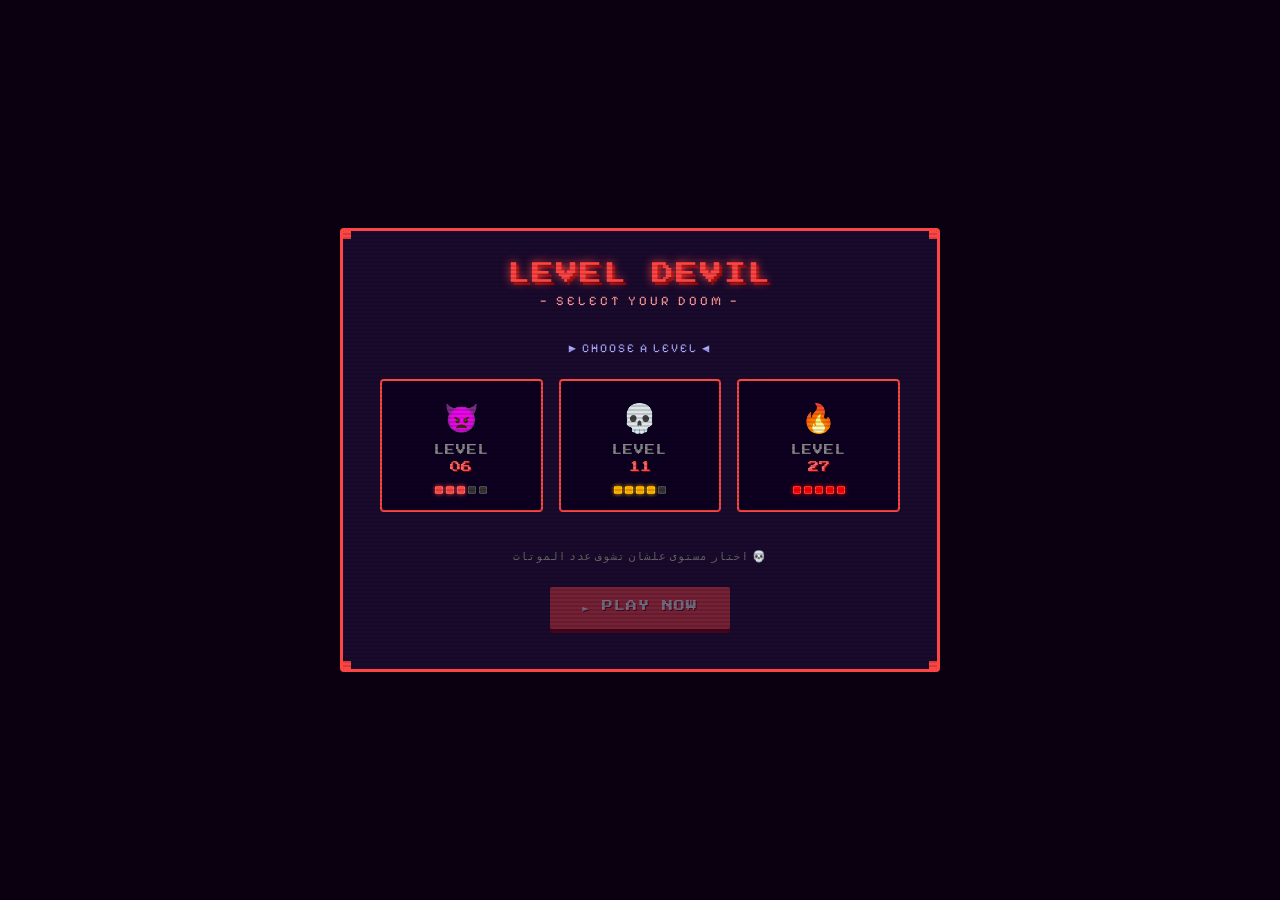
<file: level-devil_gui.html>
<!DOCTYPE html>
<html lang="ar">
<head>
  <meta charset="UTF-8" />
  <meta name="viewport" content="width=device-width, initial-scale=1.0" />
  <title>Level Devil - Level Select</title>
  <link href="https://fonts.googleapis.com/css2?family=Press+Start+2P&family=Pixelify+Sans:wght@400;700&display=swap" rel="stylesheet" />
  <style>
    * { box-sizing: border-box; margin: 0; padding: 0; }

    body {
      background: #0a0010;
      display: flex;
      justify-content: center;
      align-items: center;
      min-height: 100vh;
      font-family: 'Press Start 2P', monospace;
    }

    .screen {
      background: #1a0a2e;
      border: 3px solid #ff4444;
      border-radius: 4px;
      padding: 2rem 1.5rem 2.5rem;
      width: 600px;
      position: relative;
      overflow: hidden;
    }

    .scanlines {
      position: absolute;
      inset: 0;
      background: repeating-linear-gradient(
        0deg,
        transparent,
        transparent 2px,
        rgba(0,0,0,0.15) 2px,
        rgba(0,0,0,0.15) 4px
      );
      pointer-events: none;
      z-index: 10;
    }

    .pixel-corner {
      position: absolute;
      width: 8px;
      height: 8px;
      background: #ff4444;
    }
    .pc-tl { top: 0; left: 0; }
    .pc-tr { top: 0; right: 0; }
    .pc-bl { bottom: 0; left: 0; }
    .pc-br { bottom: 0; right: 0; }

    .title-block { text-align: center; margin-bottom: 2rem; }

    .title-main {
      font-size: 22px;
      color: #ff4444;
      text-shadow: 0 0 10px #ff4444, 3px 3px 0 #8b0000;
      letter-spacing: 2px;
      animation: flicker 3s infinite;
    }

    .title-sub {
      font-family: 'Pixelify Sans', monospace;
      font-size: 13px;
      color: #ff9999;
      margin-top: 8px;
      letter-spacing: 3px;
    }

    @keyframes flicker {
      0%, 95%, 100% { opacity: 1; }
      96% { opacity: 0.7; }
      97% { opacity: 1; }
      98% { opacity: 0.5; }
      99% { opacity: 1; }
    }

    .select-label {
      font-family: 'Pixelify Sans', monospace;
      font-size: 12px;
      color: #aaaaff;
      text-align: center;
      margin-bottom: 1.5rem;
      letter-spacing: 2px;
    }

    .levels-grid {
      display: grid;
      grid-template-columns: repeat(3, 1fr);
      gap: 16px;
      max-width: 520px;
      margin: 0 auto;
    }

    .level-card {
      background: #0d0020;
      border: 2px solid #ff4444;
      border-radius: 4px;
      padding: 1.2rem 0.8rem 1rem;
      text-align: center;
      cursor: pointer;
      position: relative;
      transition: transform 0.1s, border-color 0.2s;
      overflow: hidden;
    }

    .level-card::before {
      content: '';
      position: absolute;
      inset: 0;
      background: #ff4444;
      opacity: 0;
      transition: opacity 0.2s;
    }

    .level-card:hover { border-color: #ffaa00; transform: translateY(-3px) scale(1.03); }
    .level-card:hover::before { opacity: 0.08; }
    .level-card:active { transform: scale(0.96); }

    .level-card.selected {
      border-color: #ffaa00;
      animation: pulse-border 1s infinite;
    }

    @keyframes pulse-border {
      0%, 100% { box-shadow: 0 0 8px #ffaa00; }
      50% { box-shadow: 0 0 20px #ffaa00, 0 0 40px #ff6600; }
    }

    .level-icon {
      font-size: 28px;
      margin-bottom: 10px;
      display: block;
      animation: bounce-icon 2s infinite;
    }

    .level-card:nth-child(2) .level-icon { animation-delay: 0.3s; }
    .level-card:nth-child(3) .level-icon { animation-delay: 0.6s; }

    @keyframes bounce-icon {
      0%, 100% { transform: translateY(0); }
      50% { transform: translateY(-4px); }
    }

    .level-num { font-size: 10px; color: #888; margin-bottom: 4px; letter-spacing: 1px; }

    .level-name {
      font-size: 11px;
      color: #ff6666;
      text-shadow: 1px 1px 0 #8b0000;
      line-height: 1.6;
    }

    .level-card.selected .level-name { color: #ffcc00; }
    .level-card.selected .level-icon { filter: drop-shadow(0 0 6px #ffcc00); }

    .difficulty-bar {
      display: flex;
      justify-content: center;
      gap: 3px;
      margin-top: 10px;
    }

    .diff-pip {
      width: 8px;
      height: 8px;
      border-radius: 1px;
      background: #333;
      border: 1px solid #555;
    }

    .diff-pip.lit       { background: #ff4444; border-color: #ff6666; box-shadow: 0 0 4px #ff4444; }
    .diff-pip.lit.yellow{ background: #ffaa00; border-color: #ffcc00; box-shadow: 0 0 4px #ffaa00; }
    .diff-pip.lit.red   { background: #ff0000; border-color: #ff4444; box-shadow: 0 0 4px #ff0000; }

    .selected-info {
      text-align: center;
      font-family: 'Pixelify Sans', monospace;
      font-size: 11px;
      color: #ffaa00;
      margin-top: 1rem;
      min-height: 16px;
      letter-spacing: 1px;
    }

    .death-counter {
      text-align: center;
      font-family: 'Pixelify Sans', monospace;
      font-size: 11px;
      color: #666;
      margin-top: 6px;
      letter-spacing: 1px;
      transition: color 0.3s;
    }

    .death-counter.visible { color: #ff6666; }

    .play-btn {
      display: block;
      margin: 1.5rem auto 0;
      background: #ff4444;
      color: #fff;
      border: none;
      font-family: 'Press Start 2P', monospace;
      font-size: 11px;
      padding: 14px 32px;
      cursor: pointer;
      border-radius: 2px;
      text-shadow: 1px 1px 0 #8b0000;
      box-shadow: 0 4px 0 #8b0000;
      transition: transform 0.1s, box-shadow 0.1s;
      letter-spacing: 1px;
      opacity: 0.4;
      pointer-events: none;
    }

    .play-btn.active {
      opacity: 1;
      pointer-events: all;
      animation: glow-btn 2s infinite;
    }

    @keyframes glow-btn {
      0%, 100% { box-shadow: 0 4px 0 #8b0000, 0 0 20px rgba(255,68,68,0.3); }
      50%       { box-shadow: 0 4px 0 #8b0000, 0 0 30px rgba(255,68,68,0.7); }
    }

    .play-btn.active:hover  { transform: translateY(-2px); }
    .play-btn.active:active { transform: translateY(2px); box-shadow: 0 2px 0 #8b0000; }
  </style>
</head>
<body>

  <div class="screen">
    <div class="scanlines"></div>
    <div class="pixel-corner pc-tl"></div>
    <div class="pixel-corner pc-tr"></div>
    <div class="pixel-corner pc-bl"></div>
    <div class="pixel-corner pc-br"></div>

    <div class="title-block">
      <div class="title-main">LEVEL DEVIL</div>
      <div class="title-sub">— SELECT YOUR DOOM —</div>
    </div>

    <div class="select-label">▶ CHOOSE A LEVEL ◀</div>

    <div class="levels-grid" id="levelsGrid">

      <div class="level-card" data-level="6" data-deaths="213" data-tip="الأرض بتختفي!">
        <span class="level-icon">👿</span>
        <div class="level-num">LEVEL</div>
        <div class="level-name">06</div>
        <div class="difficulty-bar">
          <div class="diff-pip lit"></div>
          <div class="diff-pip lit"></div>
          <div class="diff-pip lit"></div>
          <div class="diff-pip"></div>
          <div class="diff-pip"></div>
        </div>
      </div>

      <div class="level-card" data-level="11" data-deaths="589" data-tip="الجدران بتتحرك!">
        <span class="level-icon">💀</span>
        <div class="level-num">LEVEL</div>
        <div class="level-name">11</div>
        <div class="difficulty-bar">
          <div class="diff-pip lit yellow"></div>
          <div class="diff-pip lit yellow"></div>
          <div class="diff-pip lit yellow"></div>
          <div class="diff-pip lit yellow"></div>
          <div class="diff-pip"></div>
        </div>
      </div>

      <div class="level-card" data-level="27" data-deaths="1337" data-tip="مفيش رحمة هنا!">
        <span class="level-icon">🔥</span>
        <div class="level-num">LEVEL</div>
        <div class="level-name">27</div>
        <div class="difficulty-bar">
          <div class="diff-pip lit red"></div>
          <div class="diff-pip lit red"></div>
          <div class="diff-pip lit red"></div>
          <div class="diff-pip lit red"></div>
          <div class="diff-pip lit red"></div>
        </div>
      </div>

    </div>

    <div class="selected-info" id="selectedInfo"></div>
    <div class="death-counter" id="deathCounter">اختار مستوى علشان تشوف عدد الموتات 💀</div>

    <button class="play-btn" id="playBtn">► PLAY NOW</button>
  </div>

  <script>
    // ---- State ----
    let selectedLevel = null;

    // ---- Elements ----
    const cards       = document.querySelectorAll('.level-card');
    const selectedInfo = document.getElementById('selectedInfo');
    const deathCounter = document.getElementById('deathCounter');
    const playBtn      = document.getElementById('playBtn');

    // ---- Event Listeners ----
    cards.forEach(function(card) {
      card.addEventListener('click', function() {
        selectLevel(card);
      });
    });

    playBtn.addEventListener('click', function() {
      startLevel();
    });

    // ---- Functions ----
    function selectLevel(card) {
      // Remove selection from all cards
      cards.forEach(function(c) {
        c.classList.remove('selected');
      });

      // Select clicked card
      card.classList.add('selected');
      selectedLevel = card.dataset.level;

      var deaths = card.dataset.deaths;
      var tip    = card.dataset.tip;

      // Update info text
      selectedInfo.textContent = '⚠ ' + tip;

      // Update death counter
      deathCounter.textContent = '💀 متوسط الموتات: ' + Number(deaths).toLocaleString() + ' مرة';
      deathCounter.classList.add('visible');

      // Activate play button
      playBtn.classList.add('active');
      playBtn.textContent = '► LEVEL ' + selectedLevel;
    }

    function startLevel() {
      if (!selectedLevel) return;


      // هنا تقدر تضيف الكود بتاعك علشان تروح للـ level المختار
      // مثلاً:
     window.location.href = 'level_' + selectedLevel + '.html';
      // أو:
      // loadLevel(selectedLevel);
    }
  </script>

</body>
</html>
</file>
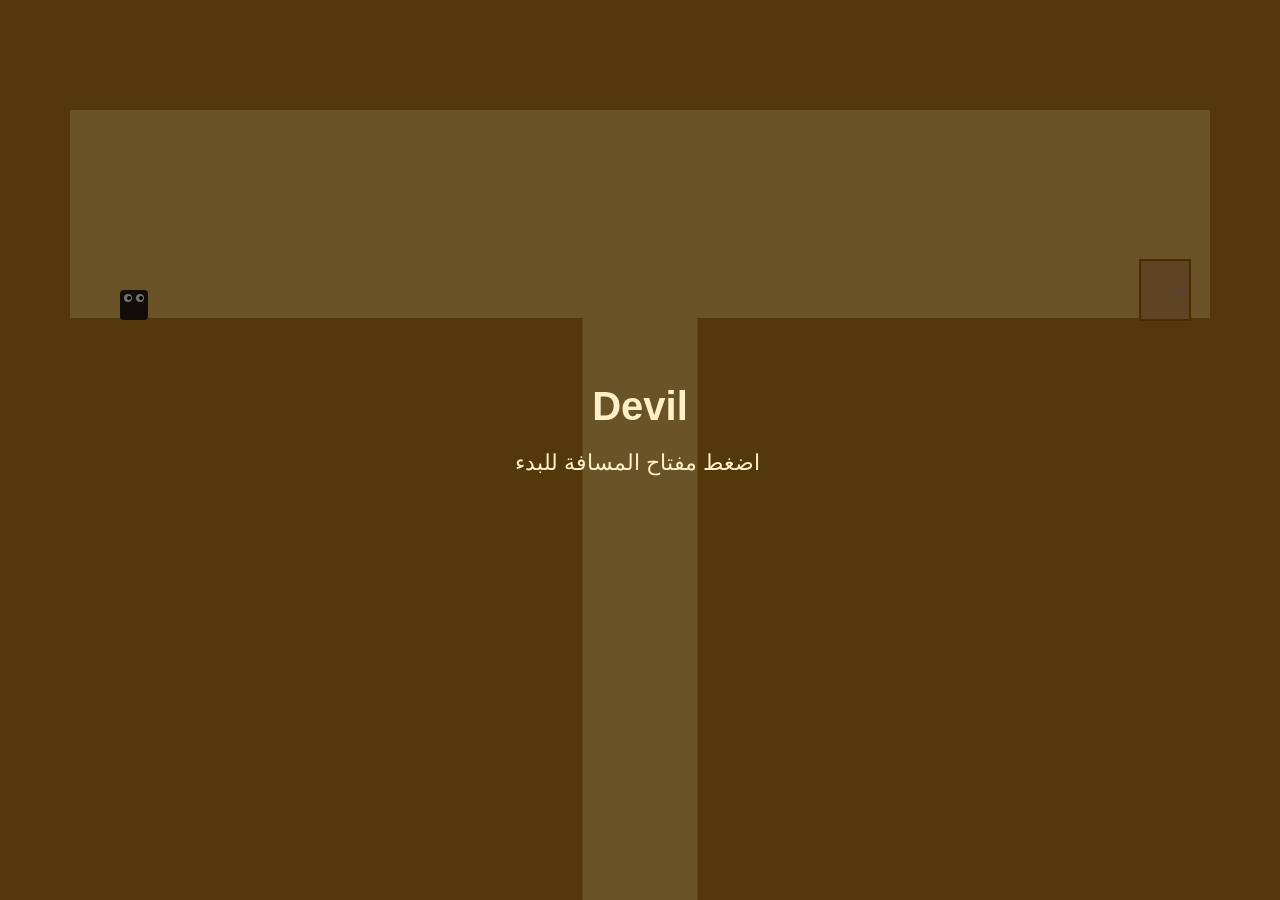
<file: level_11.html>
<!DOCTYPE html>
<html lang="ar">
<head>
    <meta charset="UTF-8">
    <meta name="viewport" content="width=device-width, initial-scale=1.0">
    <title>لعبة الفجوة</title>
    <style>
        * {
            margin: 0;
            padding: 0;
            box-sizing: border-box;
        }

        body {
            display: flex;
            justify-content: center;
            align-items: center;
            min-height: 100vh;
            background: rgb(235, 185, 85);
            font-family: Arial, sans-serif;
            margin: 0;
            padding: 0;
        }

        canvas {
            border: none;
            display: block;
            background: rgb(235, 185, 85);
            width: 100vw;
            height: 100vh;
        }
    </style>
</head>
<body>
    <canvas id="gameCanvas"></canvas>
    <script src="games2.js"></script>
</body>
</html>
</file>
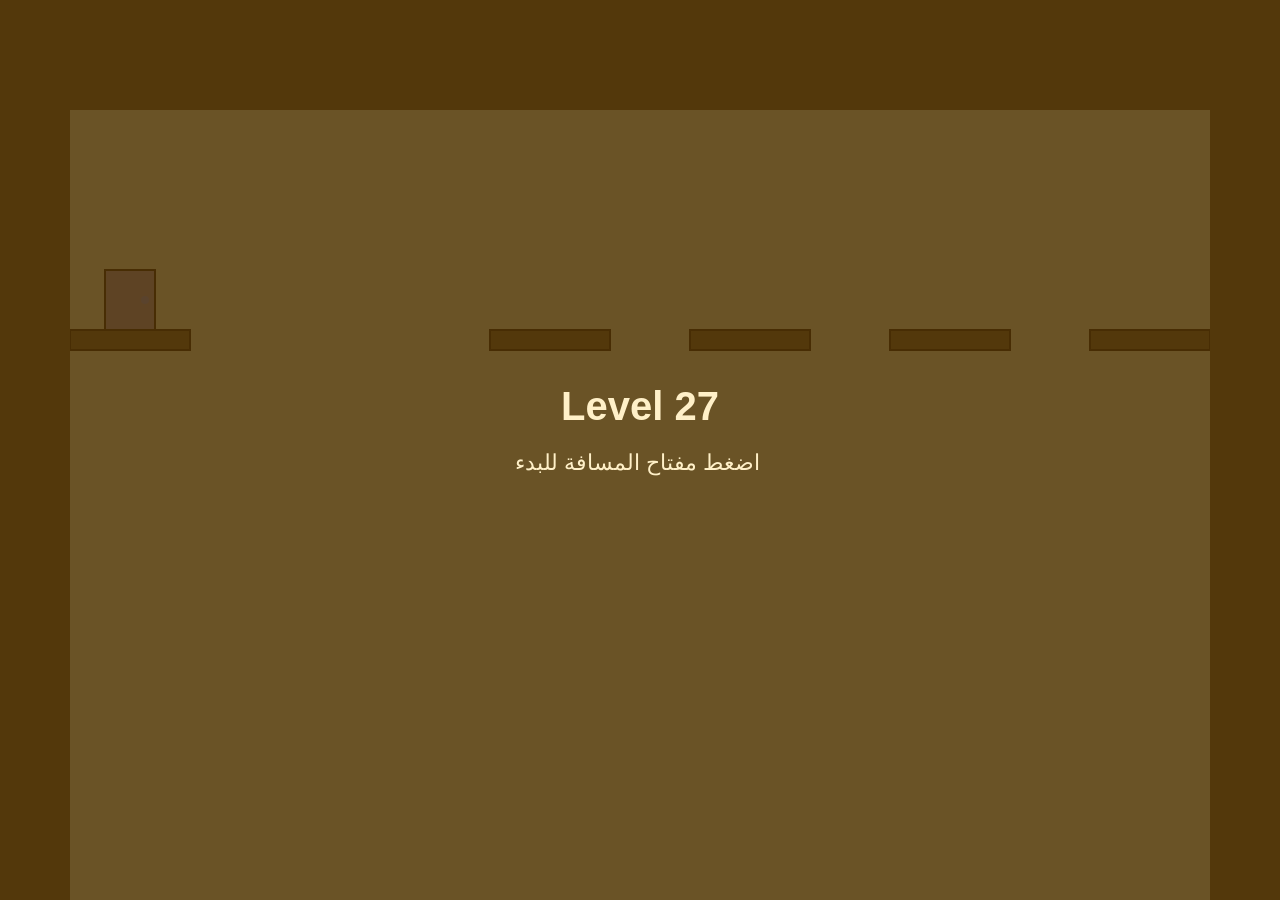
<file: level_27.html>
<!DOCTYPE html>
<html lang="en">
<head>
    <meta charset="UTF-8">
    <meta name="viewport" content="width=device-width, initial-scale=1.0">
    <title>Level Devil</title>

    <style>
        * { margin: 0; padding: 0; box-sizing: border-box; }
        body { overflow: hidden; background: rgb(170,110,20); }
        canvas { display: block; }
    </style>
</head>
<body>

<canvas id="gameCanvas"></canvas>

<script src="game.js"></script>

</body>
</html>
</file>
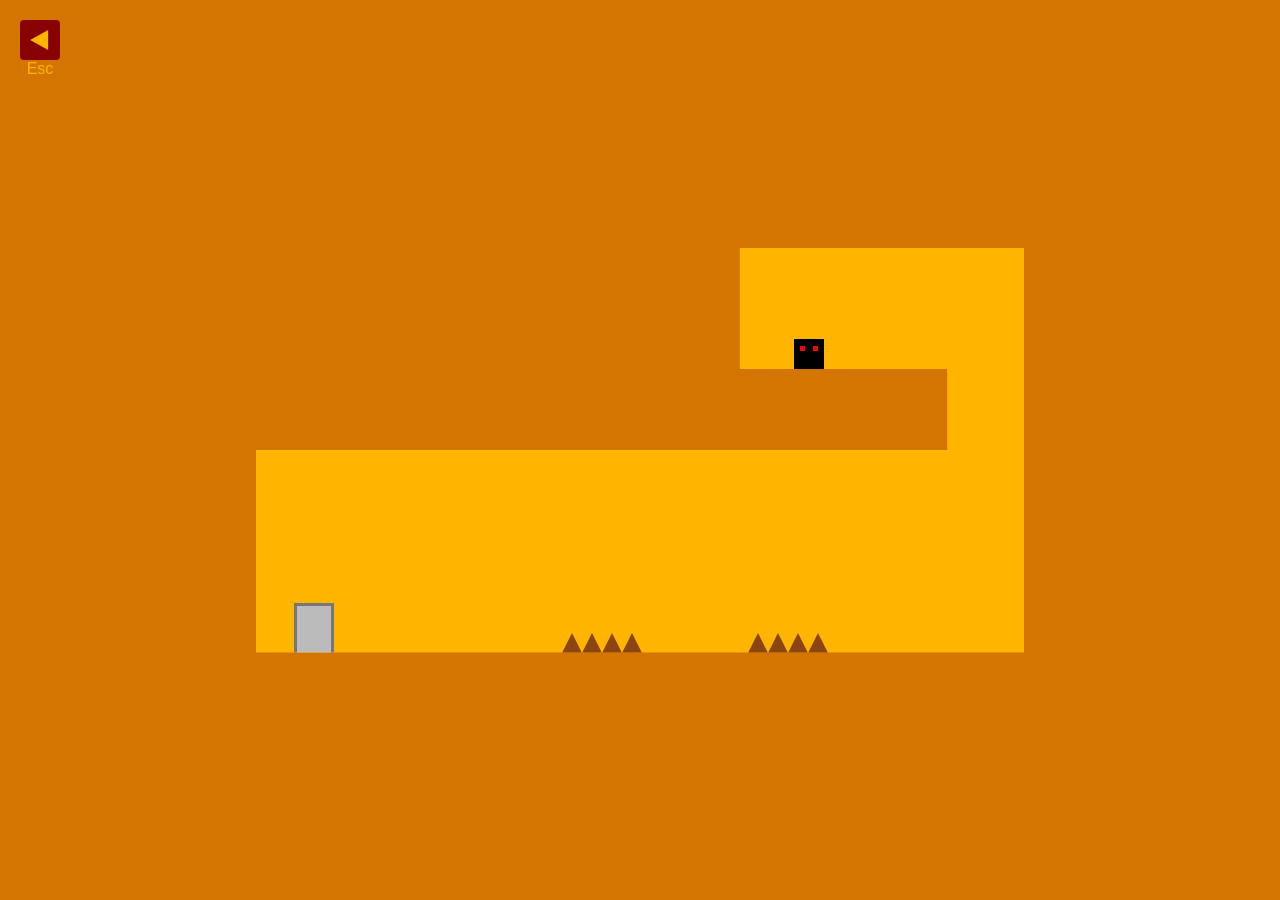
<file: level_6.html>
<!DOCTYPE html>
<html lang="ar">

<head>
    <meta charset="UTF-8">
    <meta name="viewport" content="width=device-width, initial-scale=1.0">
    <title>Full Screen Square Game</title>

    <link rel="stylesheet" href="https://cdnjs.cloudflare.com/ajax/libs/font-awesome/6.5.0/css/all.min.css">
    <link rel="stylesheet" href="style.css">
</head>

<body>

    <div class="game-container">

        <div class="ui-layer">
            <div class="esc-btn"></div>
            <span>Esc</span>
        </div>

        <div class="container">

            <div id="level-layout">

                <!-- Player -->
                <div id="player">
                    <div class="face"></div>
                </div>

                <!-- Door -->
                <div class="door"></div>

                <!-- First Spike -->
                <div class="spike-group dynamic-spike" style="left: 40%;">
                    <div class="spike"></div>
                    <div class="spike"></div>
                    <div class="spike"></div>
                    <div class="spike"></div>
                </div>

                <!-- Second Spike -->
                <div class="spike-group second-spike" style="left: 70%;">
                    <div class="spike"></div>
                    <div class="spike"></div>
                    <div class="spike"></div>
                    <div class="spike"></div>
                </div>

            </div>

        </div>

    </div>

    <script src="script.js">
    </script>

</body>

</html>
</file>
<file: style.css>
*{
    box-sizing: border-box;
    margin: 0;
    padding: 0;
}

body{
    width: 100vw;
    height: 100vh;
    overflow: hidden;
    background-color: #d37500;
}

.game-container{
    width: 100%;
    height: 100%;
    position: relative;

    display: flex;
    justify-content: center;
    align-items: center;
}

/* UI */
.ui-layer{
    position: absolute;

    top: 20px;
    left: 20px;

    z-index: 10;

    color: #ffb400;

    font-family: sans-serif;

    text-align: center;
}

.esc-btn{
    width: 40px;
    height: 40px;

    background-color: rgb(136, 2, 2);

    position: relative;

    display: flex;
    justify-content: center;
    align-items: center;

    cursor: pointer;

    border-radius: 4px;
}

.esc-btn::before{
    content: "";

    position: absolute;

    width: 0;
    height: 0;

    border-top: 10px solid transparent;
    border-bottom: 10px solid transparent;

    border-right: 18px solid #ffb400;

    left: 50%;
    top: 50%;

    transform: translate(-55%, -50%);
}

.container{
    width: 60%;
    height: 45%;
}

#level-layout{
    position: relative;

    width: 100%;
    height: 100%;

    background-color: #ffb400;

    clip-path: polygon(
        63% 0%,    
        100% 0%,   
        100% 100%, 
        0% 100%,   
        0% 50%,    
        90% 50%,   
        90% 30%,   
        63% 30%
    );
}

/* Player */
#player{
    position: absolute;

    width: 30px;
    height: 30px;

    background: black;

    z-index: 1000;

    transform-origin: center center;
}

.face::before,
.face::after{
    content: "";

    position: absolute;

    top: 7px;

    width: 5px;
    height: 5px;

    background: red;
}

.face::before{
    left: 6px;
}

.face::after{
    right: 6px;
}

/* Spikes */
.spike-group{
    position: absolute;

    bottom: 0;

    display: flex;
}

.spike{
    width: 0;
    height: 0;

    border-left: 10px solid transparent;
    border-right: 10px solid transparent;

    border-bottom: 20px solid #8b4513;
}

/* Door */
.door{
    position: absolute;

    bottom: 0%;
    left: 5%;

    width: 40px;
    height: 50px;

    background: #bbb;

    border: 3px solid #777;
    border-bottom: none;
}

.dynamic-spike{
    transition: left 0.2s ease-out;
}

.second-spike{
    transition: left 0.2s ease-out;
}

/* ===== Screen Shake Effect ===== */
@keyframes shake {
    0% { transform: translate(0, 0); }
    20% { transform: translate(-5px, 3px); }
    40% { transform: translate(5px, -3px); }
    60% { transform: translate(-4px, 2px); }
    80% { transform: translate(4px, -2px); }
    100% { transform: translate(0, 0); }
}

.shake {
    animation: shake 0.25s ease-in-out;
}
</file>
